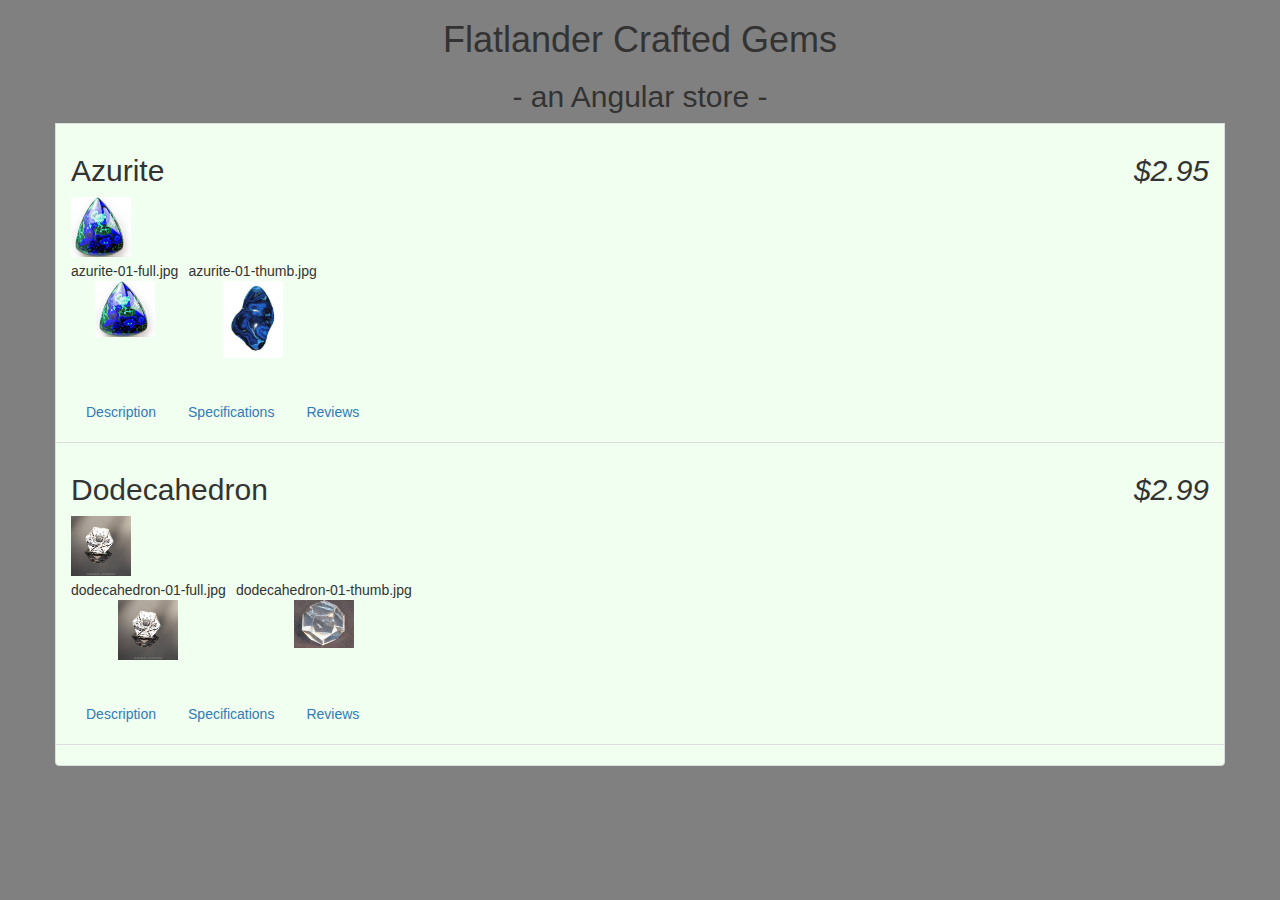
<file: www/index.html>
<!DOCTYPE html>
<html lang-"en" ng-app="gemStore">
<head>
  <meta charset="UTF-8">
  <meta name="viewport" content="width=device-width, initial-scale=1.0">
  <meta http-equiv="X-UA-Compatible" content="ie=edge">
  <link rel="stylesheet" type="text/css" href="../assets/bower_components/bootstrap/dist/css/bootstrap.min.css"/>
  <link rel="stylesheet" type="text/css" href="css/style.css"/>

  <script type="text/javascript" src="../assets/bower_components/angular/angular.js"></script>

  <script type="text/javascript" src="js/module.js"></script>
  <!-- controllers -->
  <script src="js/store/product/gems/gems.controller.js"></script>
  <script src="js/store/gallery/gallery.controller.js"></script>
  <script src="js/store/panels/panels.controller.js"></script>
  <script src="js/store/product/review/review.controller.js"></script>

  <!-- directives -->
  <script src="js/store/product/title/productTitle-directive.js"></script>
  <script src="js/store/product/specs/productSpecs-directive.js"></script>
  <script src="js/store/product/description/productDescription-directive.js"></script>
  <script src="js/store/gallery/gallery-directive.js"></script>
  <script src="js/store/product/review/productReview-directive.js"></script>
  <script src="js/store/panels/panels-directive.js"></script>

  <title>Flatlander Store</title>
</head>
<body class="list-group" ng-controller="GemsController as store">
  <header>
    <h1 class="text-center">Flatlander Crafted Gems</h1>
    <h2 class="text-center">- an Angular store -</h2>
  </header>

  <!-- Product Container -->
  <div class="list-group-item container" ng-repeat="gem in store.gems">
      <div ng-hide="gem.soldOut">
        <product-title></product-title>
        <product-gallery></product-gallery>
        <!-- <button ng-show="product.canPurchase">Add to cart</button> -->
        <product-panels></product-panels>
      </div>
  </div>
</body>
</html>
</file>
<file: www/css/style.css>
.ng-invalid.ng-dirty {
  border-color: #FA787E;
}
.ng-valid.ng-dirty {
  border-color: #78FA89;
}

.product-title {
  height: 30px;
}

body {
  background-color: #808080;
}

.container {
  background-color: #F0FFF0;
}

img {
  align-self: center;
  height: 60px;
  width: 60px;
}

.image {
  background-color: inherit;
  border: none;
}
</file>
